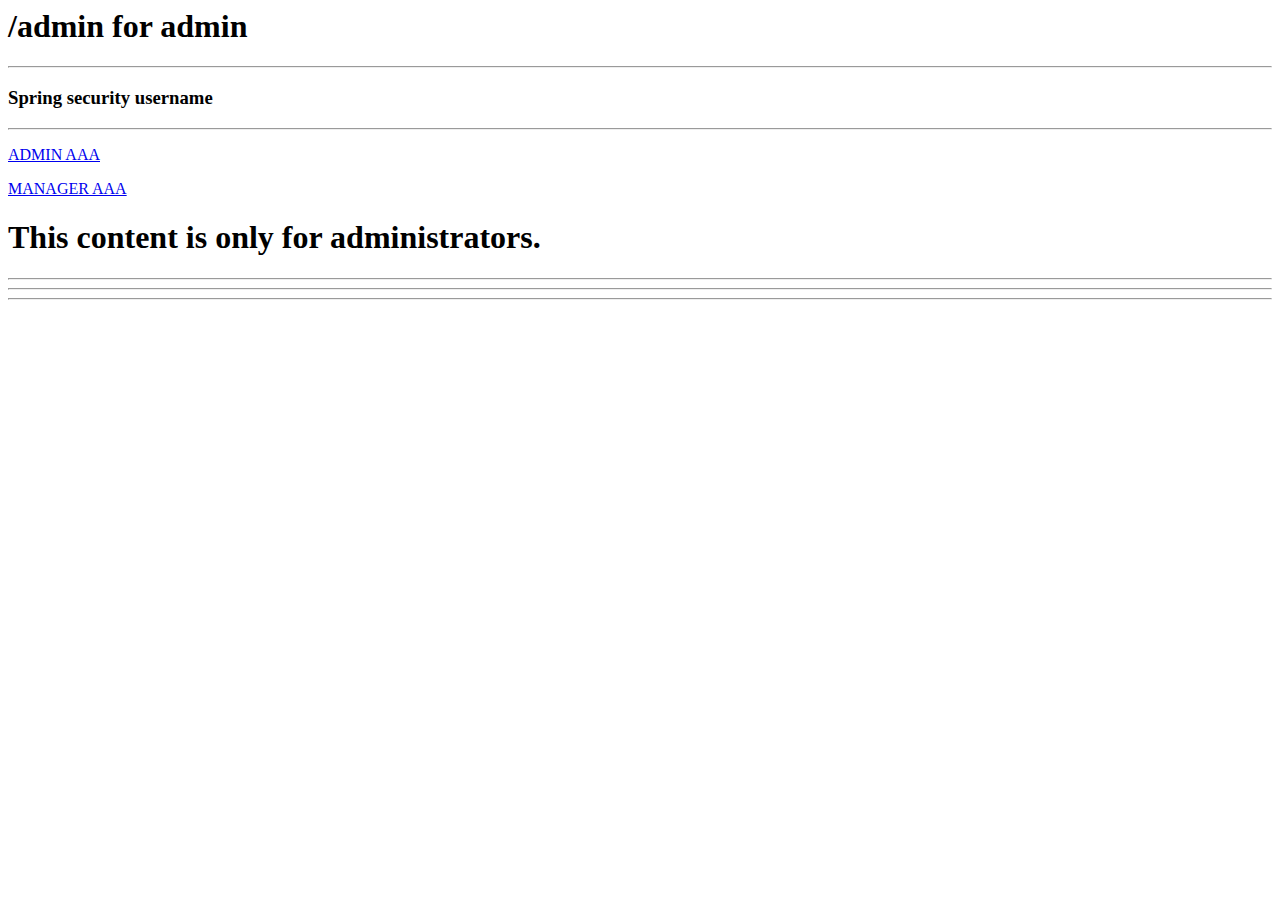
<file: CypherBrowser/src/main/resources/templates/admin.html>
<html xmlns:th="http://www.thymeleaf.org" 
xmlns:sec="http://www.thymeleaf.org/thymeleaf-extras-springsecurity4">

<head>
<title>Thymeleaf3</title>
<meta http-equiv="Content-Type" content="text/html; charset=UTF-8" />
</head>
  
<body>

  <h1>/admin for admin</h1>

  <hr />
  <h3 sec:authentication="name">Spring security username</h3>
  <hr />
  
  <p sec:authorize-url="/admin/aaa">
    <a href='/admin/aaa'>ADMIN AAA</a>
  </p>
  
  <p sec:authorize-url="/manager/aaa">
    <a href='/manager/aaa'>MANAGER AAA</a>
  </p>

  <h1 sec:authorize="hasRole('ROLE_ADMIN')">
  This content is only for administrators.
  </h1>

  <hr/>

  <hr/>

  
  <hr/>

  </div>
  
</body>
  
</html>
</file>
